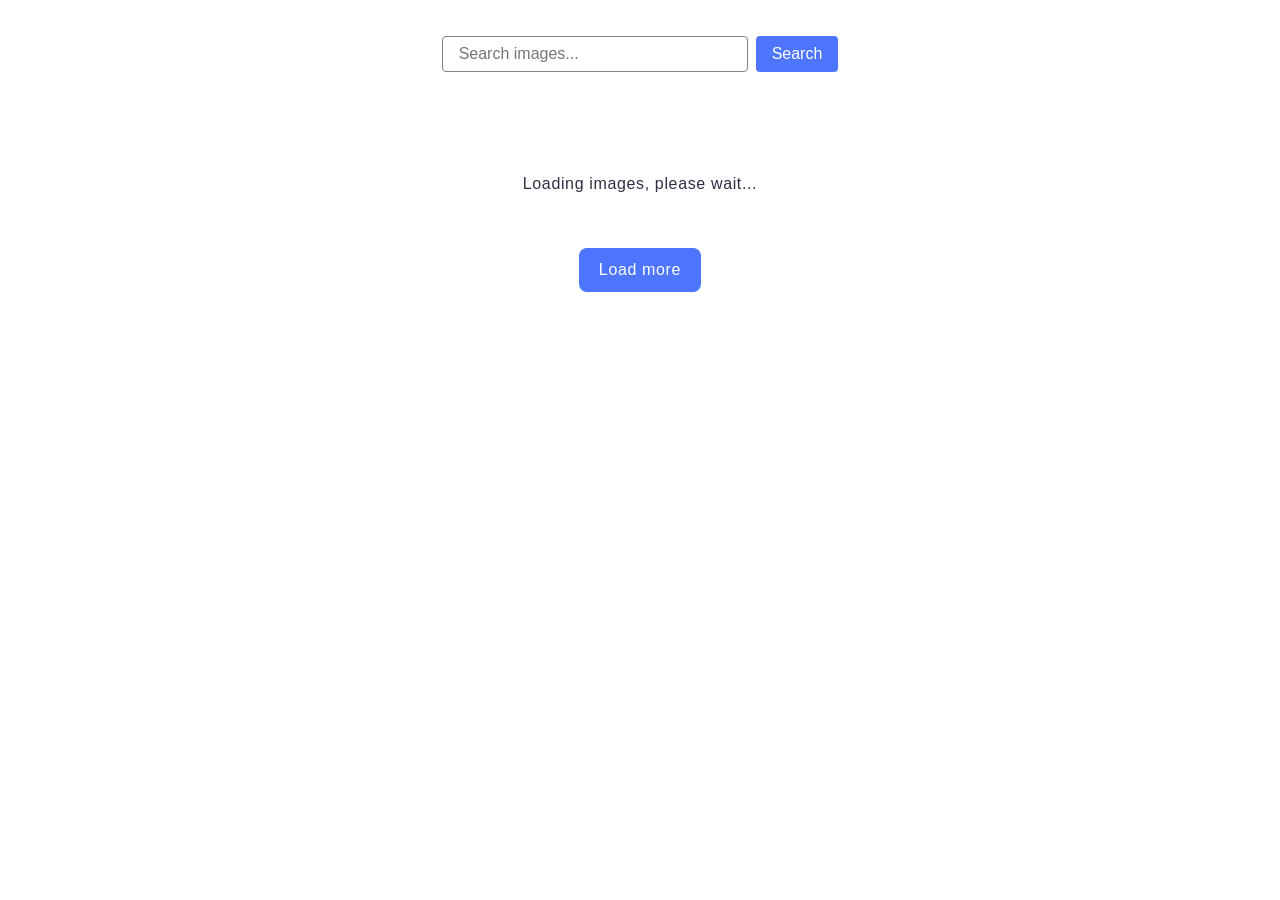
<file: src/index.html>
<!DOCTYPE html>
<html lang="en">

<head>
  <meta charset="UTF-8" />
  <link rel="icon" type="image/svg+xml" href="/favicon.svg" />
  <meta name="viewport" content="width=device-width, initial-scale=1.0" />
  <title>Vanilla App Template</title>
  <link rel="stylesheet" href="./css/styles.css" />
</head>

<body>

  <form class="form">
    <label>
      <input type="text" name="search-text" placeholder="Search images..." required>
    </label>
    <button type="submit">Search</button>
  </form>


  <ul class="gallery"></ul>


  <span class="loader is-hidden">Loading images, please wait...</span>

  
  <button type="button" class="load-more-btn is-hidden">Load more</button>

  <script type="module" src="./main.js"></script>
</body>

</html>
</file>
<file: src/css/styles.css>
/**
  |============================
  | include css partials with
  | default @import url()
  |============================
*/
/* Common styles */
@import url('./reset.css');
@import url('./base.css');
@import url('./form.css');
</file>
